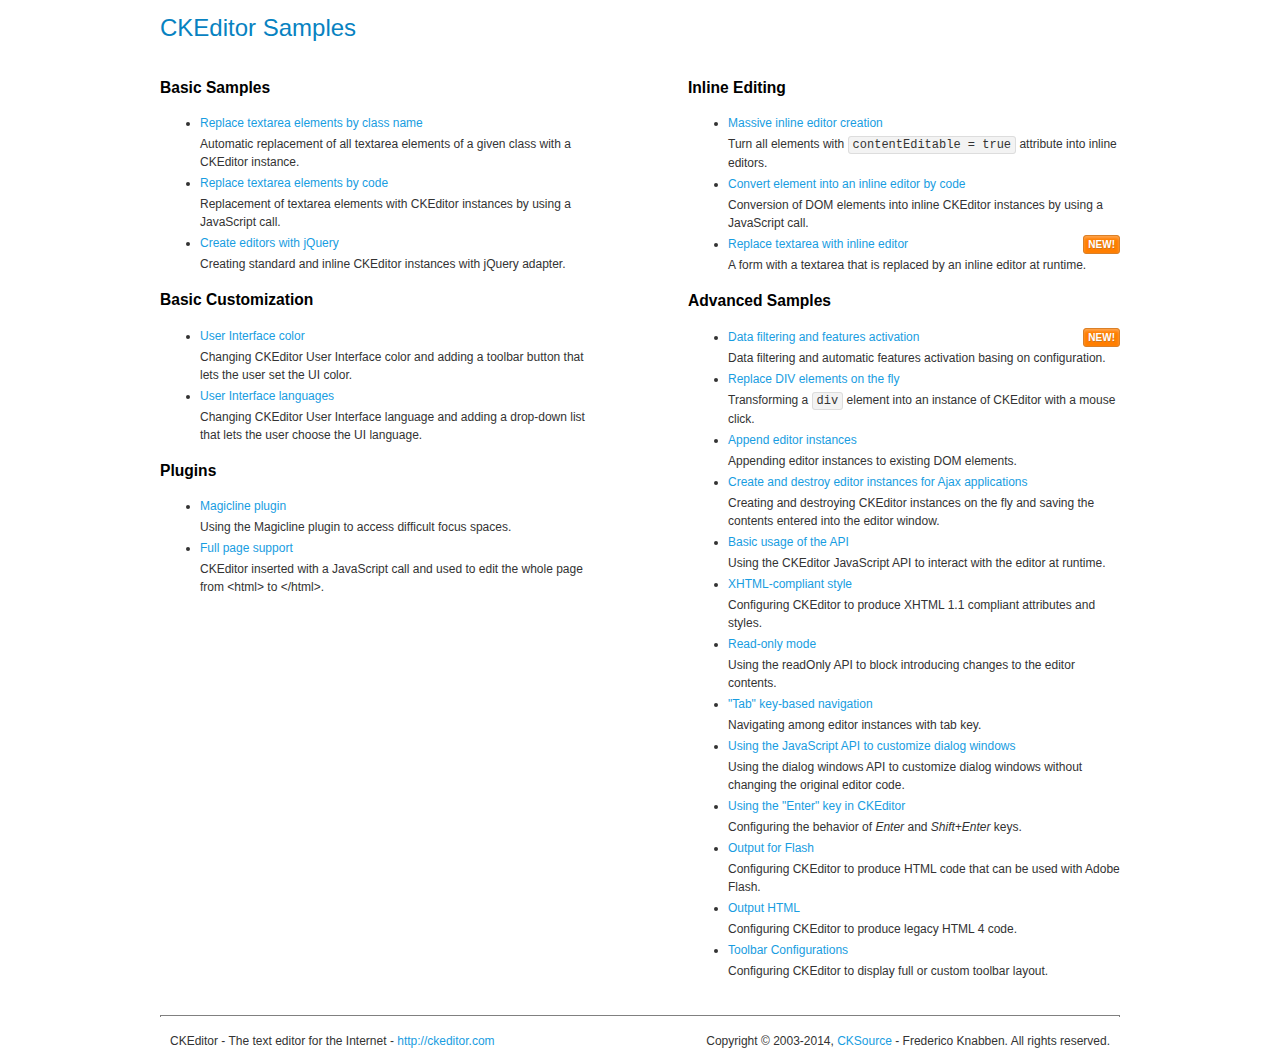
<file: blog/static/ckeditor/ckeditor/samples/index.html>
<!DOCTYPE html>
<!--
Copyright (c) 2003-2014, CKSource - Frederico Knabben. All rights reserved.
For licensing, see LICENSE.md or http://ckeditor.com/license
-->
<html>
<head>
	<meta charset="utf-8">
	<title>CKEditor Samples</title>
	<link rel="stylesheet" href="sample.css">
</head>
<body>
	<h1 class="samples">
		CKEditor Samples
	</h1>
	<div class="twoColumns">
		<div class="twoColumnsLeft">
			<h2 class="samples">
				Basic Samples
			</h2>
			<dl class="samples">
				<dt><a class="samples" href="replacebyclass.html">Replace textarea elements by class name</a></dt>
				<dd>Automatic replacement of all textarea elements of a given class with a CKEditor instance.</dd>

				<dt><a class="samples" href="replacebycode.html">Replace textarea elements by code</a></dt>
				<dd>Replacement of textarea elements with CKEditor instances by using a JavaScript call.</dd>

				<dt><a class="samples" href="jquery.html">Create editors with jQuery</a></dt>
				<dd>Creating standard and inline CKEditor instances with jQuery adapter.</dd>
			</dl>

			<h2 class="samples">
				Basic Customization
			</h2>
			<dl class="samples">
				<dt><a class="samples" href="uicolor.html">User Interface color</a></dt>
				<dd>Changing CKEditor User Interface color and adding a toolbar button that lets the user set the UI color.</dd>

				<dt><a class="samples" href="uilanguages.html">User Interface languages</a></dt>
				<dd>Changing CKEditor User Interface language and adding a drop-down list that lets the user choose the UI language.</dd>
			</dl>


			<h2 class="samples">Plugins</h2>
<dl class="samples">
<dt><a class="samples" href="plugins/magicline/magicline.html">Magicline plugin</a></dt>
<dd>Using the Magicline plugin to access difficult focus spaces.</dd>

<dt><a class="samples" href="plugins/wysiwygarea/fullpage.html">Full page support</a></dt>
<dd>CKEditor inserted with a JavaScript call and used to edit the whole page from &lt;html&gt; to &lt;/html&gt;.</dd>
</dl>
		</div>
		<div class="twoColumnsRight">
			<h2 class="samples">
				Inline Editing
			</h2>
			<dl class="samples">
				<dt><a class="samples" href="inlineall.html">Massive inline editor creation</a></dt>
				<dd>Turn all elements with <code>contentEditable = true</code> attribute into inline editors.</dd>

				<dt><a class="samples" href="inlinebycode.html">Convert element into an inline editor by code</a></dt>
				<dd>Conversion of DOM elements into inline CKEditor instances by using a JavaScript call.</dd>

				<dt><a class="samples" href="inlinetextarea.html">Replace textarea with inline editor</a> <span class="new">New!</span></dt>
				<dd>A form with a textarea that is replaced by an inline editor at runtime.</dd>

				
			</dl>

			<h2 class="samples">
				Advanced Samples
			</h2>
			<dl class="samples">
				<dt><a class="samples" href="datafiltering.html">Data filtering and features activation</a> <span class="new">New!</span></dt>
				<dd>Data filtering and automatic features activation basing on configuration.</dd>

				<dt><a class="samples" href="divreplace.html">Replace DIV elements on the fly</a></dt>
				<dd>Transforming a <code>div</code> element into an instance of CKEditor with a mouse click.</dd>

				<dt><a class="samples" href="appendto.html">Append editor instances</a></dt>
				<dd>Appending editor instances to existing DOM elements.</dd>

				<dt><a class="samples" href="ajax.html">Create and destroy editor instances for Ajax applications</a></dt>
				<dd>Creating and destroying CKEditor instances on the fly and saving the contents entered into the editor window.</dd>

				<dt><a class="samples" href="api.html">Basic usage of the API</a></dt>
				<dd>Using the CKEditor JavaScript API to interact with the editor at runtime.</dd>

				<dt><a class="samples" href="xhtmlstyle.html">XHTML-compliant style</a></dt>
				<dd>Configuring CKEditor to produce XHTML 1.1 compliant attributes and styles.</dd>

				<dt><a class="samples" href="readonly.html">Read-only mode</a></dt>
				<dd>Using the readOnly API to block introducing changes to the editor contents.</dd>

				<dt><a class="samples" href="tabindex.html">"Tab" key-based navigation</a></dt>
				<dd>Navigating among editor instances with tab key.</dd>


				
<dt><a class="samples" href="plugins/dialog/dialog.html">Using the JavaScript API to customize dialog windows</a></dt>
<dd>Using the dialog windows API to customize dialog windows without changing the original editor code.</dd>

<dt><a class="samples" href="plugins/enterkey/enterkey.html">Using the &quot;Enter&quot; key in CKEditor</a></dt>
<dd>Configuring the behavior of <em>Enter</em> and <em>Shift+Enter</em> keys.</dd>

<dt><a class="samples" href="plugins/htmlwriter/outputforflash.html">Output for Flash</a></dt>
<dd>Configuring CKEditor to produce HTML code that can be used with Adobe Flash.</dd>

<dt><a class="samples" href="plugins/htmlwriter/outputhtml.html">Output HTML</a></dt>
<dd>Configuring CKEditor to produce legacy HTML 4 code.</dd>

<dt><a class="samples" href="plugins/toolbar/toolbar.html">Toolbar Configurations</a></dt>
<dd>Configuring CKEditor to display full or custom toolbar layout.</dd>

			</dl>
		</div>
	</div>
	<div id="footer">
		<hr>
		<p>
			CKEditor - The text editor for the Internet - <a class="samples" href="http://ckeditor.com/">http://ckeditor.com</a>
		</p>
		<p id="copy">
			Copyright &copy; 2003-2014, <a class="samples" href="http://cksource.com/">CKSource</a> - Frederico Knabben. All rights reserved.
		</p>
	</div>
</body>
</html>
</file>
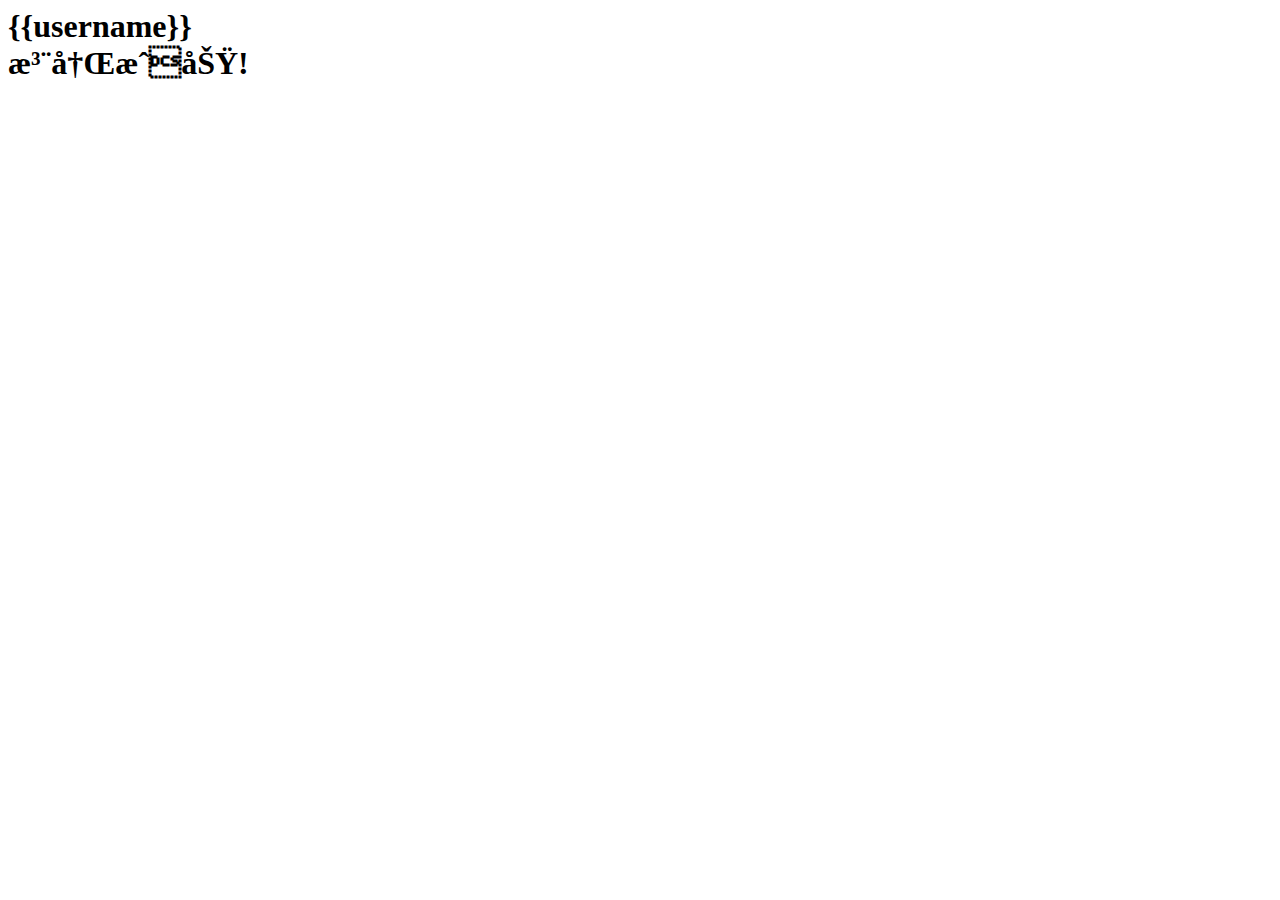
<file: blog/account/templates/success.html>
<!Doctype>
<html>
<body>
	<head>
	    <meta http-equiv="Content-Type" content="text/html" ;charset="UTF-8">
		<title>success</title>
	</head>
	<div class="warpper">


	<h1>{{username}}<br>注册成功!</h1> 
	</div>
</body>
</html>
</file>
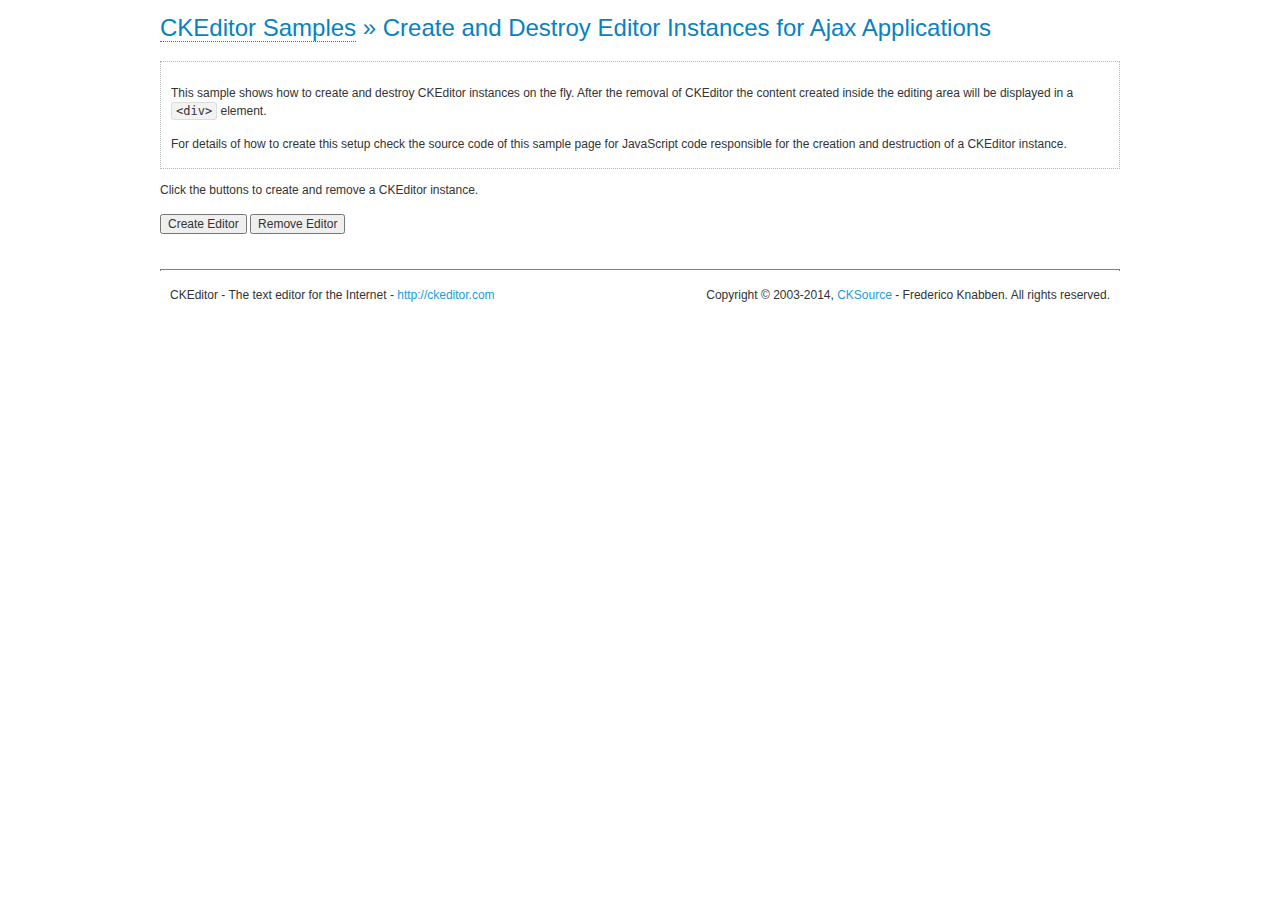
<file: blog/static/ckeditor/ckeditor/samples/ajax.html>
<!DOCTYPE html>
<!--
Copyright (c) 2003-2014, CKSource - Frederico Knabben. All rights reserved.
For licensing, see LICENSE.md or http://ckeditor.com/license
-->
<html>
<head>
	<meta charset="utf-8">
	<title>Ajax &mdash; CKEditor Sample</title>
	<script src="../ckeditor.js"></script>
	<link rel="stylesheet" href="sample.css">
	<script>

		var editor, html = '';

		function createEditor() {
			if ( editor )
				return;

			// Create a new editor inside the <div id="editor">, setting its value to html
			var config = {};
			editor = CKEDITOR.appendTo( 'editor', config, html );
		}

		function removeEditor() {
			if ( !editor )
				return;

			// Retrieve the editor contents. In an Ajax application, this data would be
			// sent to the server or used in any other way.
			document.getElementById( 'editorcontents' ).innerHTML = html = editor.getData();
			document.getElementById( 'contents' ).style.display = '';

			// Destroy the editor.
			editor.destroy();
			editor = null;
		}

	</script>
</head>
<body>
	<h1 class="samples">
		<a href="index.html">CKEditor Samples</a> &raquo; Create and Destroy Editor Instances for Ajax Applications
	</h1>
	<div class="description">
		<p>
			This sample shows how to create and destroy CKEditor instances on the fly. After the removal of CKEditor the content created inside the editing
			area will be displayed in a <code>&lt;div&gt;</code> element.
		</p>
		<p>
			For details of how to create this setup check the source code of this sample page
			for JavaScript code responsible for the creation and destruction of a CKEditor instance.
		</p>
	</div>
	<p>Click the buttons to create and remove a CKEditor instance.</p>
	<p>
		<input onclick="createEditor();" type="button" value="Create Editor">
		<input onclick="removeEditor();" type="button" value="Remove Editor">
	</p>
	<!-- This div will hold the editor. -->
	<div id="editor">
	</div>
	<div id="contents" style="display: none">
		<p>
			Edited Contents:
		</p>
		<!-- This div will be used to display the editor contents. -->
		<div id="editorcontents">
		</div>
	</div>
	<div id="footer">
		<hr>
		<p>
			CKEditor - The text editor for the Internet - <a class="samples" href="http://ckeditor.com/">http://ckeditor.com</a>
		</p>
		<p id="copy">
			Copyright &copy; 2003-2014, <a class="samples" href="http://cksource.com/">CKSource</a> - Frederico
			Knabben. All rights reserved.
		</p>
	</div>
</body>
</html>
</file>
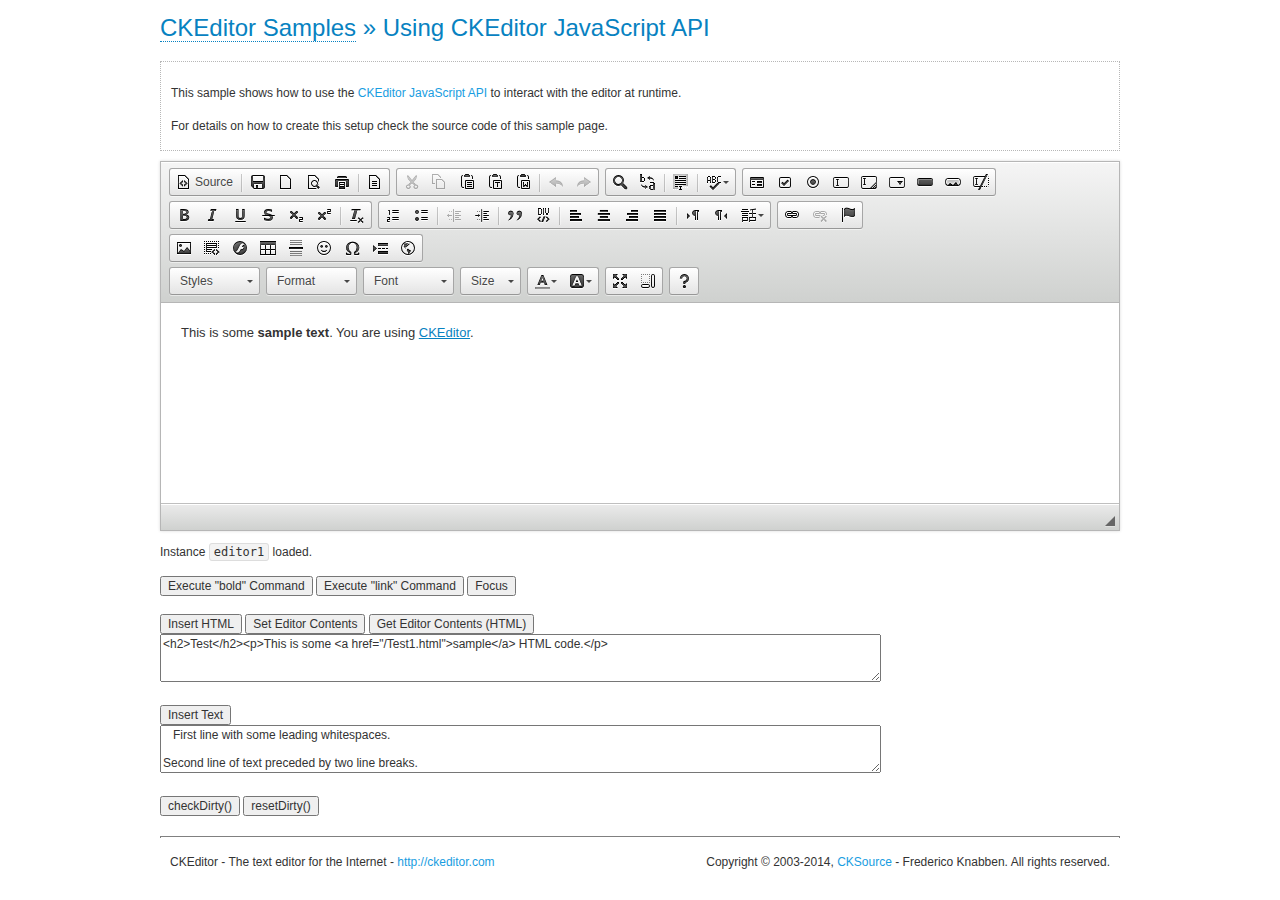
<file: blog/static/ckeditor/ckeditor/samples/api.html>
<!DOCTYPE html>
<!--
Copyright (c) 2003-2014, CKSource - Frederico Knabben. All rights reserved.
For licensing, see LICENSE.md or http://ckeditor.com/license
-->
<html>
<head>
	<meta charset="utf-8">
	<title>API Usage &mdash; CKEditor Sample</title>
	<script src="../ckeditor.js"></script>
	<link href="sample.css" rel="stylesheet">
	<script>

// The instanceReady event is fired, when an instance of CKEditor has finished
// its initialization.
CKEDITOR.on( 'instanceReady', function( ev ) {
	// Show the editor name and description in the browser status bar.
	document.getElementById( 'eMessage' ).innerHTML = 'Instance <code>' + ev.editor.name + '<\/code> loaded.';

	// Show this sample buttons.
	document.getElementById( 'eButtons' ).style.display = 'block';
});

function InsertHTML() {
	// Get the editor instance that we want to interact with.
	var editor = CKEDITOR.instances.editor1;
	var value = document.getElementById( 'htmlArea' ).value;

	// Check the active editing mode.
	if ( editor.mode == 'wysiwyg' )
	{
		// Insert HTML code.
		// http://docs.ckeditor.com/#!/api/CKEDITOR.editor-method-insertHtml
		editor.insertHtml( value );
	}
	else
		alert( 'You must be in WYSIWYG mode!' );
}

function InsertText() {
	// Get the editor instance that we want to interact with.
	var editor = CKEDITOR.instances.editor1;
	var value = document.getElementById( 'txtArea' ).value;

	// Check the active editing mode.
	if ( editor.mode == 'wysiwyg' )
	{
		// Insert as plain text.
		// http://docs.ckeditor.com/#!/api/CKEDITOR.editor-method-insertText
		editor.insertText( value );
	}
	else
		alert( 'You must be in WYSIWYG mode!' );
}

function SetContents() {
	// Get the editor instance that we want to interact with.
	var editor = CKEDITOR.instances.editor1;
	var value = document.getElementById( 'htmlArea' ).value;

	// Set editor contents (replace current contents).
	// http://docs.ckeditor.com/#!/api/CKEDITOR.editor-method-setData
	editor.setData( value );
}

function GetContents() {
	// Get the editor instance that you want to interact with.
	var editor = CKEDITOR.instances.editor1;

	// Get editor contents
	// http://docs.ckeditor.com/#!/api/CKEDITOR.editor-method-getData
	alert( editor.getData() );
}

function ExecuteCommand( commandName ) {
	// Get the editor instance that we want to interact with.
	var editor = CKEDITOR.instances.editor1;

	// Check the active editing mode.
	if ( editor.mode == 'wysiwyg' )
	{
		// Execute the command.
		// http://docs.ckeditor.com/#!/api/CKEDITOR.editor-method-execCommand
		editor.execCommand( commandName );
	}
	else
		alert( 'You must be in WYSIWYG mode!' );
}

function CheckDirty() {
	// Get the editor instance that we want to interact with.
	var editor = CKEDITOR.instances.editor1;
	// Checks whether the current editor contents present changes when compared
	// to the contents loaded into the editor at startup
	// http://docs.ckeditor.com/#!/api/CKEDITOR.editor-method-checkDirty
	alert( editor.checkDirty() );
}

function ResetDirty() {
	// Get the editor instance that we want to interact with.
	var editor = CKEDITOR.instances.editor1;
	// Resets the "dirty state" of the editor (see CheckDirty())
	// http://docs.ckeditor.com/#!/api/CKEDITOR.editor-method-resetDirty
	editor.resetDirty();
	alert( 'The "IsDirty" status has been reset' );
}

function Focus() {
	CKEDITOR.instances.editor1.focus();
}

function onFocus() {
	document.getElementById( 'eMessage' ).innerHTML = '<b>' + this.name + ' is focused </b>';
}

function onBlur() {
	document.getElementById( 'eMessage' ).innerHTML = this.name + ' lost focus';
}

	</script>

</head>
<body>
	<h1 class="samples">
		<a href="index.html">CKEditor Samples</a> &raquo; Using CKEditor JavaScript API
	</h1>
	<div class="description">
	<p>
		This sample shows how to use the
		<a class="samples" href="http://docs.ckeditor.com/#!/api/CKEDITOR.editor">CKEditor JavaScript API</a>
		to interact with the editor at runtime.
	</p>
	<p>
		For details on how to create this setup check the source code of this sample page.
	</p>
	</div>

	<!-- This <div> holds alert messages to be display in the sample page. -->
	<div id="alerts">
		<noscript>
			<p>
				<strong>CKEditor requires JavaScript to run</strong>. In a browser with no JavaScript
				support, like yours, you should still see the contents (HTML data) and you should
				be able to edit it normally, without a rich editor interface.
			</p>
		</noscript>
	</div>
	<form action="../../../samples/sample_posteddata.php" method="post">
		<textarea cols="100" id="editor1" name="editor1" rows="10">&lt;p&gt;This is some &lt;strong&gt;sample text&lt;/strong&gt;. You are using &lt;a href="http://ckeditor.com/"&gt;CKEditor&lt;/a&gt;.&lt;/p&gt;</textarea>

		<script>
			// Replace the <textarea id="editor1"> with an CKEditor instance.
			CKEDITOR.replace( 'editor1', {
				on: {
					focus: onFocus,
					blur: onBlur,

					// Check for availability of corresponding plugins.
					pluginsLoaded: function( evt ) {
						var doc = CKEDITOR.document, ed = evt.editor;
						if ( !ed.getCommand( 'bold' ) )
							doc.getById( 'exec-bold' ).hide();
						if ( !ed.getCommand( 'link' ) )
							doc.getById( 'exec-link' ).hide();
					}
				}
			});
		</script>

		<p id="eMessage">
		</p>

		<div id="eButtons" style="display: none">
			<input id="exec-bold" onclick="ExecuteCommand('bold');" type="button" value="Execute &quot;bold&quot; Command">
			<input id="exec-link" onclick="ExecuteCommand('link');" type="button" value="Execute &quot;link&quot; Command">
			<input onclick="Focus();" type="button" value="Focus">
			<br><br>
			<input onclick="InsertHTML();" type="button" value="Insert HTML">
			<input onclick="SetContents();" type="button" value="Set Editor Contents">
			<input onclick="GetContents();" type="button" value="Get Editor Contents (HTML)">
			<br>
			<textarea cols="100" id="htmlArea" rows="3">&lt;h2&gt;Test&lt;/h2&gt;&lt;p&gt;This is some &lt;a href="/Test1.html"&gt;sample&lt;/a&gt; HTML code.&lt;/p&gt;</textarea>
			<br>
			<br>
			<input onclick="InsertText();" type="button" value="Insert Text">
			<br>
			<textarea cols="100" id="txtArea" rows="3">   First line with some leading whitespaces.

Second line of text preceded by two line breaks.</textarea>
			<br>
			<br>
			<input onclick="CheckDirty();" type="button" value="checkDirty()">
			<input onclick="ResetDirty();" type="button" value="resetDirty()">
		</div>
	</form>
	<div id="footer">
		<hr>
		<p>
			CKEditor - The text editor for the Internet - <a class="samples" href="http://ckeditor.com/">http://ckeditor.com</a>
		</p>
		<p id="copy">
			Copyright &copy; 2003-2014, <a class="samples" href="http://cksource.com/">CKSource</a> - Frederico
			Knabben. All rights reserved.
		</p>
	</div>
</body>
</html>
</file>
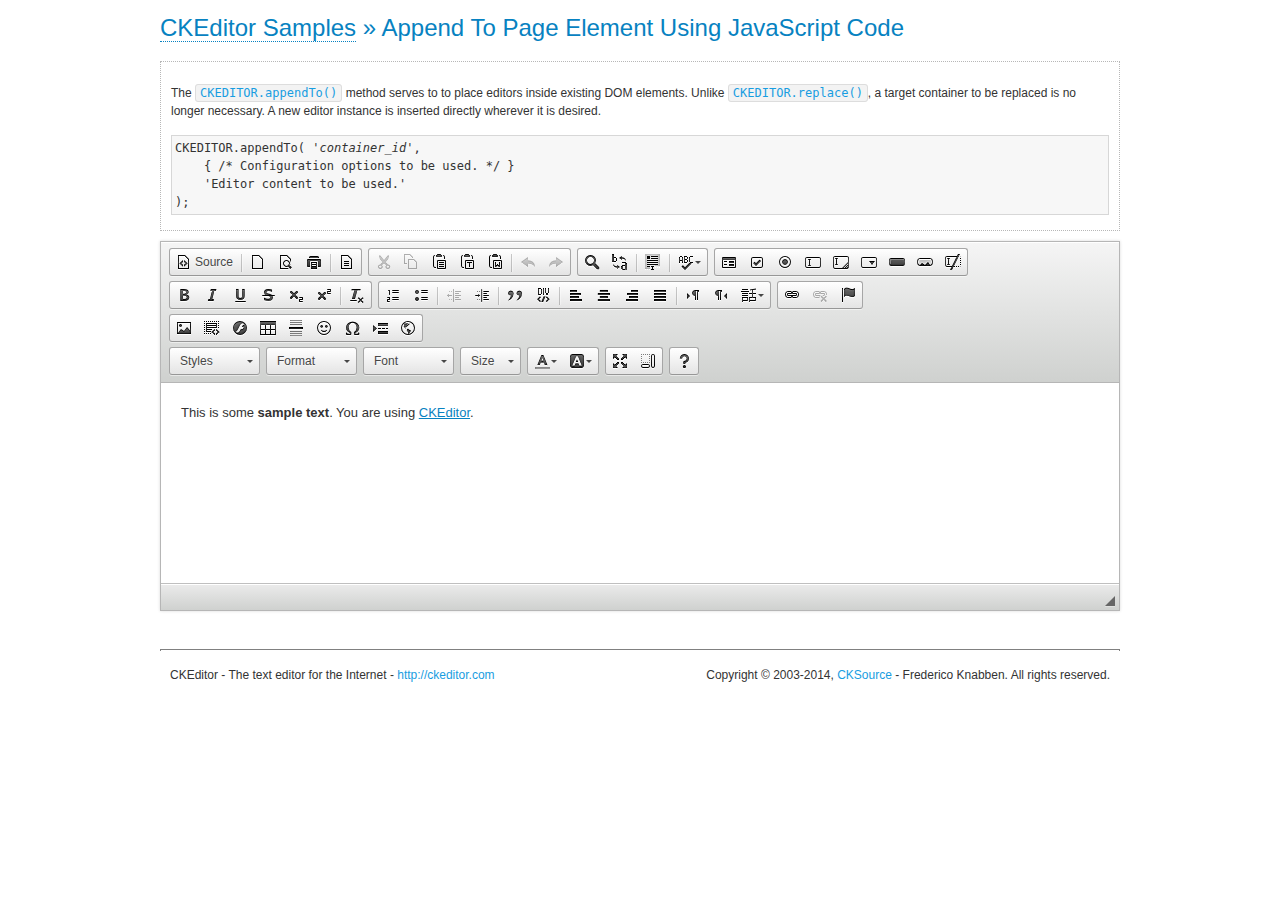
<file: blog/static/ckeditor/ckeditor/samples/appendto.html>
<!DOCTYPE html>
<!--
Copyright (c) 2003-2014, CKSource - Frederico Knabben. All rights reserved.
For licensing, see LICENSE.md or http://ckeditor.com/license
-->
<html>
<head>
	<meta charset="utf-8">
	<title>Append To Page Element Using JavaScript Code &mdash; CKEditor Sample</title>
	<script src="../ckeditor.js"></script>
	<link rel="stylesheet" href="sample.css">
</head>
<body>
	<h1 class="samples">
		<a href="index.html">CKEditor Samples</a> &raquo; Append To Page Element Using JavaScript Code
	</h1>
	<div id="section1">
		<div class="description">
			<p>
				The <code><a class="samples" href="http://docs.ckeditor.com/#!/api/CKEDITOR-method-appendTo">CKEDITOR.appendTo()</a></code> method serves to to place editors inside existing DOM elements. Unlike <code><a class="samples" href="http://docs.ckeditor.com/#!/api/CKEDITOR-method-replace">CKEDITOR.replace()</a></code>,
				a target container to be replaced is no longer necessary. A new editor
				instance is inserted directly wherever it is desired.
			</p>
<pre class="samples">CKEDITOR.appendTo( '<em>container_id</em>',
	{ /* Configuration options to be used. */ }
	'Editor content to be used.'
);</pre>
		</div>
		<script>

			// This call can be placed at any point after the
			// DOM element to append CKEditor to or inside the <head><script>
			// in a window.onload event handler.

			// Append a CKEditor instance using the default configuration and the
			// provided content to the <div> element of ID "section1".
			CKEDITOR.appendTo( 'section1',
				null,
				'<p>This is some <strong>sample text</strong>. You are using <a href="http://ckeditor.com/">CKEditor</a>.</p>'
			);

		</script>
	</div>
	<br>
	<div id="footer">
		<hr>
		<p>
			CKEditor - The text editor for the Internet - <a class="samples" href="http://ckeditor.com/">http://ckeditor.com</a>
		</p>
		<p id="copy">
			Copyright &copy; 2003-2014, <a class="samples" href="http://cksource.com/">CKSource</a> - Frederico
			Knabben. All rights reserved.
		</p>
	</div>
</body>
</html>
</file>
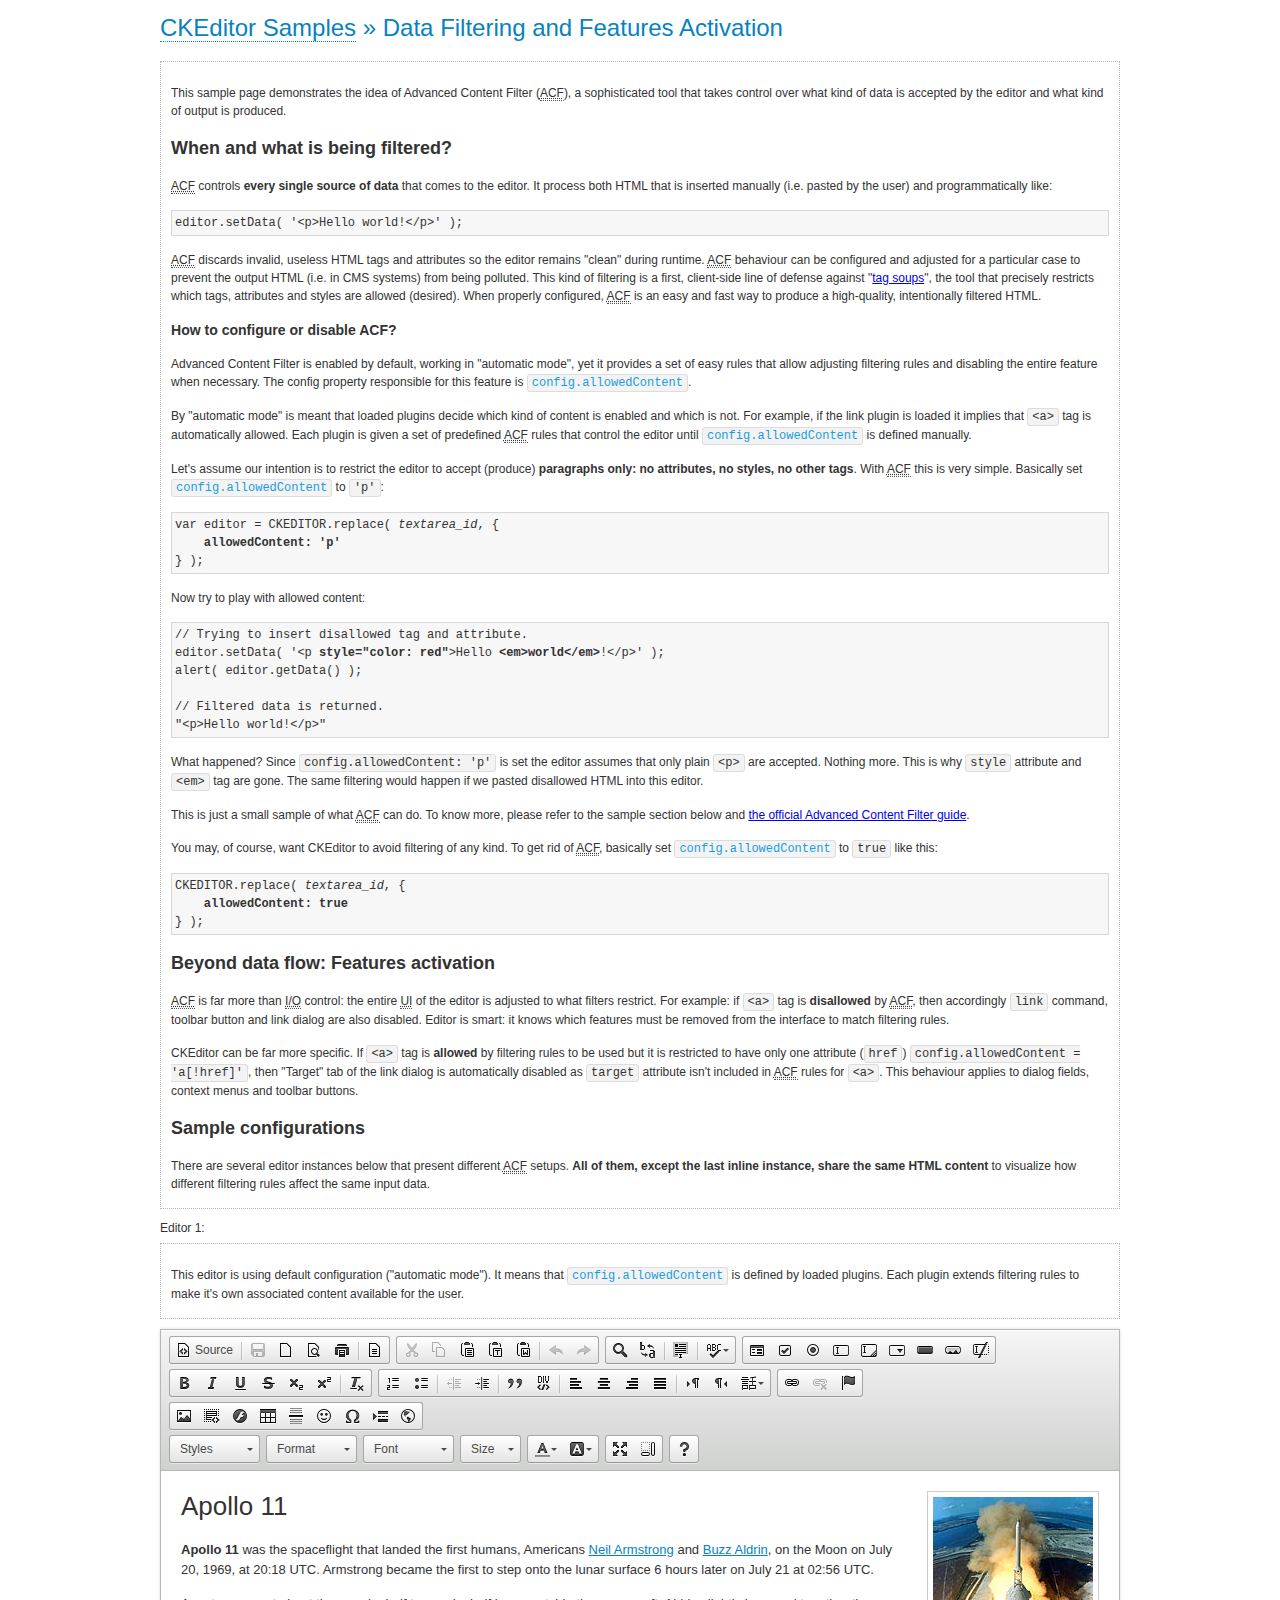
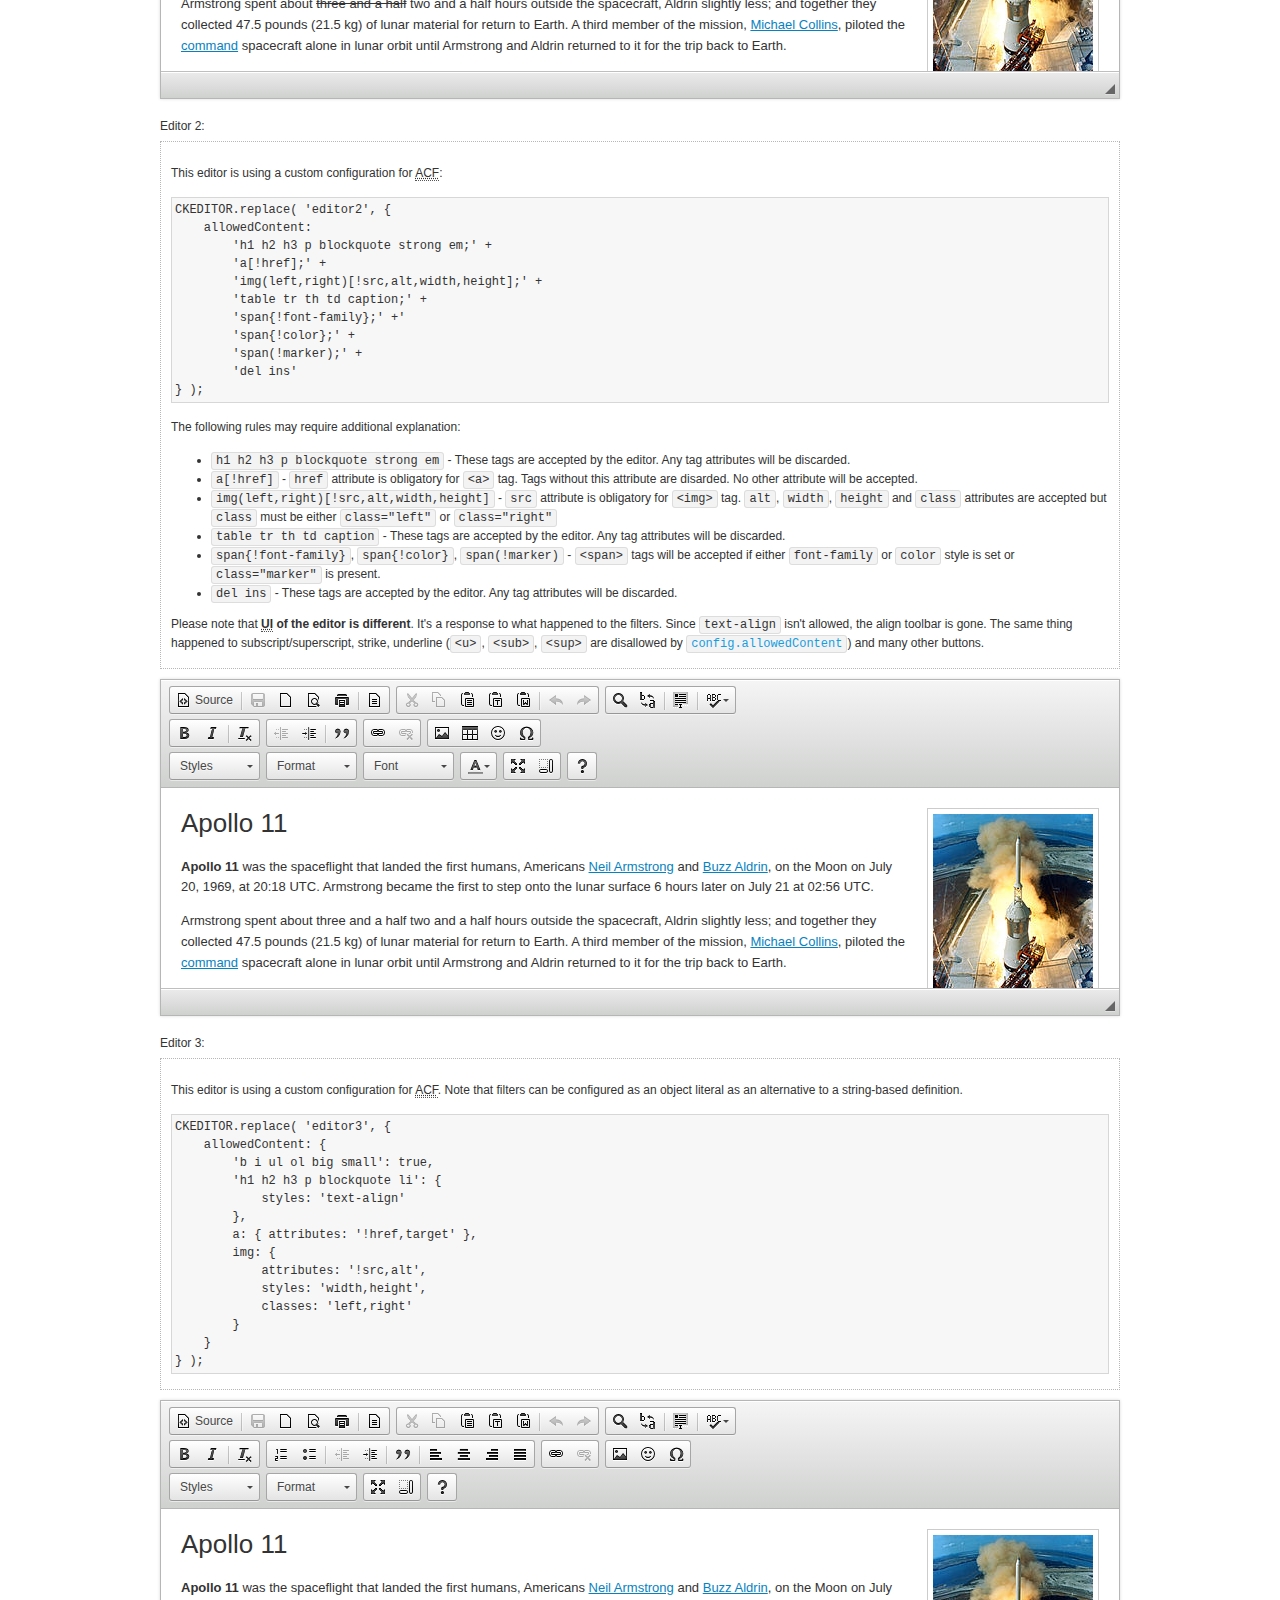
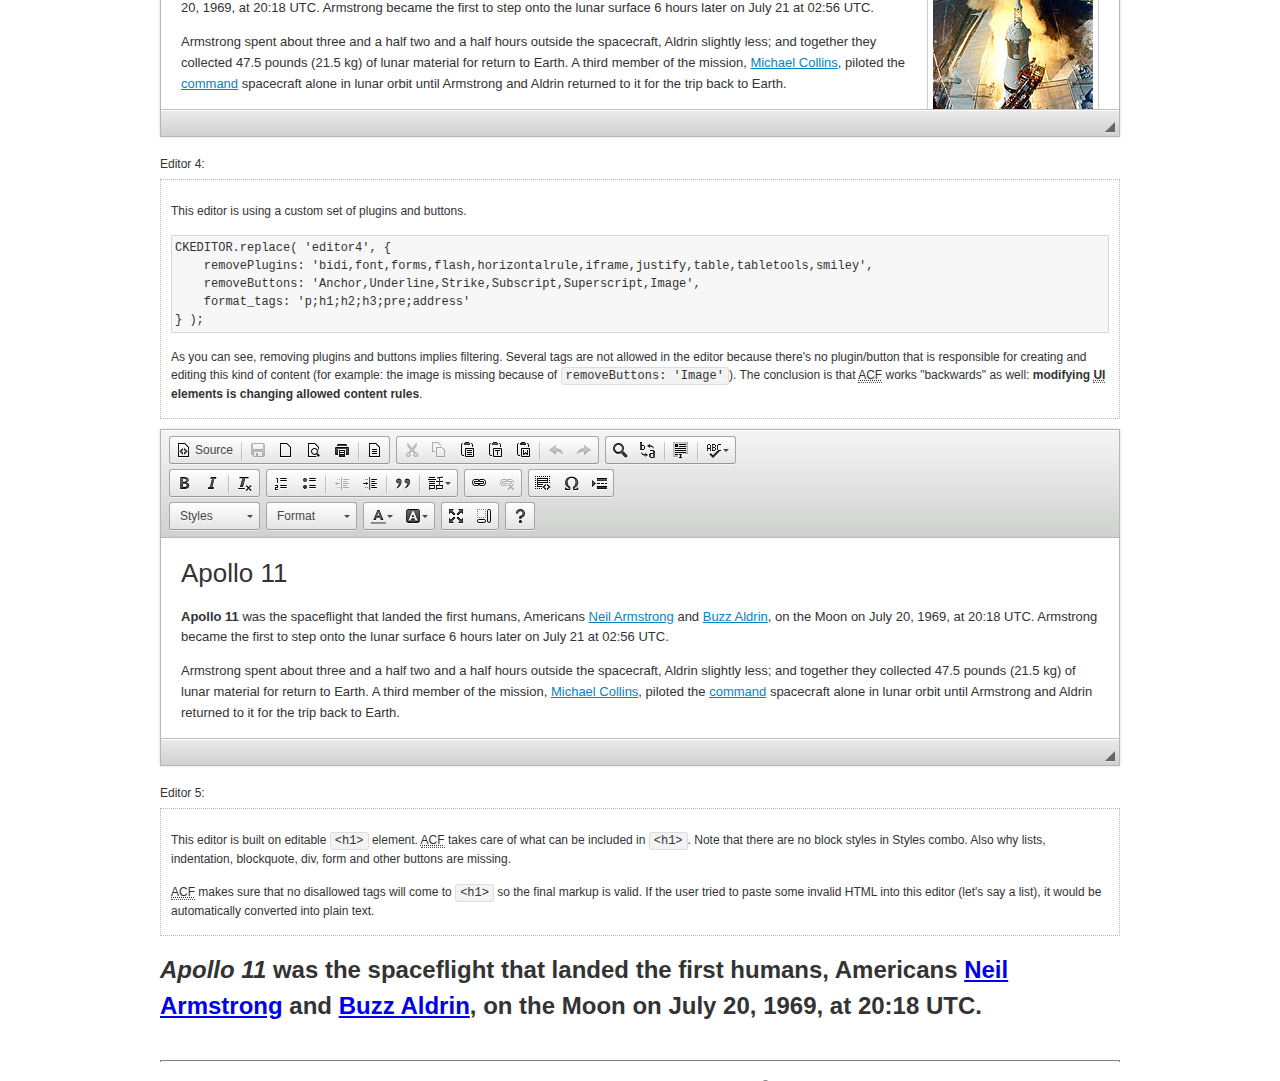
<file: blog/static/ckeditor/ckeditor/samples/datafiltering.html>
<!DOCTYPE html>
<!--
Copyright (c) 2003-2014, CKSource - Frederico Knabben. All rights reserved.
For licensing, see LICENSE.md or http://ckeditor.com/license
-->
<html>
<head>
	<meta charset="utf-8">
	<title>Data Filtering &mdash; CKEditor Sample</title>
	<script src="../ckeditor.js"></script>
	<link rel="stylesheet" href="sample.css">
	<script>
		// Remove advanced tabs for all editors.
		CKEDITOR.config.removeDialogTabs = 'image:advanced;link:advanced;flash:advanced;creatediv:advanced;editdiv:advanced';
	</script>
</head>
<body>
	<h1 class="samples">
		<a href="index.html">CKEditor Samples</a> &raquo; Data Filtering and Features Activation
	</h1>
	<div class="description">
		<p>
			This sample page demonstrates the idea of Advanced Content Filter
			(<abbr title="Advanced Content Filter">ACF</abbr>), a sophisticated
			tool that takes control over what kind of data is accepted by the editor and what
			kind of output is produced.
		</p>
		<h2>When and what is being filtered?</h2>
		<p>
			<abbr title="Advanced Content Filter">ACF</abbr> controls
			<strong>every single source of data</strong> that comes to the editor.
			It process both HTML that is inserted manually (i.e. pasted by the user)
			and programmatically like:
		</p>
<pre class="samples">
editor.setData( '&lt;p&gt;Hello world!&lt;/p&gt;' );
</pre>
		<p>
			<abbr title="Advanced Content Filter">ACF</abbr> discards invalid,
			useless HTML tags and attributes so the editor remains "clean" during
			runtime. <abbr title="Advanced Content Filter">ACF</abbr> behaviour
			can be configured and adjusted for a particular case to prevent the
			output HTML (i.e. in CMS systems) from being polluted.

			This kind of filtering is a first, client-side line of defense
			against "<a href="http://en.wikipedia.org/wiki/Tag_soup">tag soups</a>",
			the tool that precisely restricts which tags, attributes and styles
			are allowed (desired). When properly configured, <abbr title="Advanced Content Filter">ACF</abbr>
			is an easy and fast way to produce a high-quality, intentionally filtered HTML.
		</p>

		<h3>How to configure or disable ACF?</h3>
		<p>
			Advanced Content Filter is enabled by default, working in "automatic mode", yet
			it provides a set of easy rules that allow adjusting filtering rules
			and disabling the entire feature when necessary. The config property
			responsible for this feature is <code><a class="samples"
			href="http://docs.ckeditor.com/#!/api/CKEDITOR.config-cfg-allowedContent">config.allowedContent</a></code>.
		</p>
		<p>
			By "automatic mode" is meant that loaded plugins decide which kind
			of content is enabled and which is not. For example, if the link
			plugin is loaded it implies that <code>&lt;a&gt;</code> tag is
			automatically allowed. Each plugin is given a set
			of predefined <abbr title="Advanced Content Filter">ACF</abbr> rules
			that control the editor until <code><a class="samples"
			href="http://docs.ckeditor.com/#!/api/CKEDITOR.config-cfg-allowedContent">
			config.allowedContent</a></code>
			is defined manually.
		</p>
		<p>
			Let's assume our intention is to restrict the editor to accept (produce) <strong>paragraphs
			only: no attributes, no styles, no other tags</strong>.
			With <abbr title="Advanced Content Filter">ACF</abbr>
			this is very simple. Basically set <code><a class="samples"
			href="http://docs.ckeditor.com/#!/api/CKEDITOR.config-cfg-allowedContent">
			config.allowedContent</a></code> to <code>'p'</code>:
		</p>
<pre class="samples">
var editor = CKEDITOR.replace( <em>textarea_id</em>, {
	<strong>allowedContent: 'p'</strong>
} );
</pre>
		<p>
			Now try to play with allowed content:
		</p>
<pre class="samples">
// Trying to insert disallowed tag and attribute.
editor.setData( '&lt;p <strong>style="color: red"</strong>&gt;Hello <strong>&lt;em&gt;world&lt;/em&gt;</strong>!&lt;/p&gt;' );
alert( editor.getData() );

// Filtered data is returned.
"&lt;p&gt;Hello world!&lt;/p&gt;"
</pre>
		<p>
			What happened? Since <code>config.allowedContent: 'p'</code> is set the editor assumes
			that only plain <code>&lt;p&gt;</code> are accepted. Nothing more. This is why
			<code>style</code> attribute and <code>&lt;em&gt;</code> tag are gone. The same
			filtering would happen if we pasted disallowed HTML into this editor.
		</p>
		<p>
			This is just a small sample of what <abbr title="Advanced Content Filter">ACF</abbr>
			can do. To know more, please refer to the sample section below and
			<a href="http://docs.ckeditor.com/#!/guide/dev_advanced_content_filter">the official Advanced Content Filter guide</a>.
		</p>
		<p>
			You may, of course, want CKEditor to avoid filtering of any kind.
			To get rid of <abbr title="Advanced Content Filter">ACF</abbr>,
			basically set <code><a class="samples"
			href="http://docs.ckeditor.com/#!/api/CKEDITOR.config-cfg-allowedContent">
			config.allowedContent</a></code> to <code>true</code> like this:
		</p>
<pre class="samples">
CKEDITOR.replace( <em>textarea_id</em>, {
	<strong>allowedContent: true</strong>
} );
</pre>

		<h2>Beyond data flow: Features activation</h2>
		<p>
			<abbr title="Advanced Content Filter">ACF</abbr> is far more than
			<abbr title="Input/Output">I/O</abbr> control: the entire
			<abbr title="User Interface">UI</abbr> of the editor is adjusted to what
			filters restrict. For example: if <code>&lt;a&gt;</code> tag is
			<strong>disallowed</strong>
			by <abbr title="Advanced Content Filter">ACF</abbr>,
			then accordingly <code>link</code> command, toolbar button and link dialog
			are also disabled. Editor is smart: it knows which features must be
			removed from the interface to match filtering rules.
		</p>
		<p>
			CKEditor can be far more specific. If <code>&lt;a&gt;</code> tag is
			<strong>allowed</strong> by filtering rules to be used but it is restricted
			to have only one attribute (<code>href</code>)
			<code>config.allowedContent = 'a[!href]'</code>, then
			"Target" tab of the link dialog is automatically disabled as <code>target</code>
			attribute isn't included in <abbr title="Advanced Content Filter">ACF</abbr> rules
			for <code>&lt;a&gt;</code>. This behaviour applies to dialog fields, context
			menus and toolbar buttons.
		</p>

		<h2>Sample configurations</h2>
		<p>
			There are several editor instances below that present different
			<abbr title="Advanced Content Filter">ACF</abbr> setups. <strong>All of them,
			except the last inline instance, share the same HTML content</strong> to visualize
			how different filtering rules affect the same input data.
		</p>
	</div>

	<div>
		<label for="editor1">
			Editor 1:
		</label>
		<div class="description">
			<p>
				This editor is using default configuration ("automatic mode"). It means that
				<code><a class="samples"
				href="http://docs.ckeditor.com/#!/api/CKEDITOR.config-cfg-allowedContent">
				config.allowedContent</a></code> is defined by loaded plugins.
				Each plugin extends filtering rules to make it's own associated content
				available for the user.
			</p>
		</div>
		<textarea cols="80" id="editor1" name="editor1" rows="10">
			&lt;h1&gt;&lt;img alt=&quot;Saturn V carrying Apollo 11&quot; class=&quot;right&quot; src=&quot;assets/sample.jpg&quot;/&gt; Apollo 11&lt;/h1&gt; &lt;p&gt;&lt;b&gt;Apollo 11&lt;/b&gt; was the spaceflight that landed the first humans, Americans &lt;a href=&quot;http://en.wikipedia.org/wiki/Neil_Armstrong&quot; title=&quot;Neil Armstrong&quot;&gt;Neil Armstrong&lt;/a&gt; and &lt;a href=&quot;http://en.wikipedia.org/wiki/Buzz_Aldrin&quot; title=&quot;Buzz Aldrin&quot;&gt;Buzz Aldrin&lt;/a&gt;, on the Moon on July 20, 1969, at 20:18 UTC. Armstrong became the first to step onto the lunar surface 6 hours later on July 21 at 02:56 UTC.&lt;/p&gt; &lt;p&gt;Armstrong spent about &lt;s&gt;three and a half&lt;/s&gt; two and a half hours outside the spacecraft, Aldrin slightly less; and together they collected 47.5 pounds (21.5&amp;nbsp;kg) of lunar material for return to Earth. A third member of the mission, &lt;a href=&quot;http://en.wikipedia.org/wiki/Michael_Collins_(astronaut)&quot; title=&quot;Michael Collins (astronaut)&quot;&gt;Michael Collins&lt;/a&gt;, piloted the &lt;a href=&quot;http://en.wikipedia.org/wiki/Apollo_Command/Service_Module&quot; title=&quot;Apollo Command/Service Module&quot;&gt;command&lt;/a&gt; spacecraft alone in lunar orbit until Armstrong and Aldrin returned to it for the trip back to Earth.&lt;/p&gt; &lt;h2&gt;Broadcasting and &lt;em&gt;quotes&lt;/em&gt; &lt;a id=&quot;quotes&quot; name=&quot;quotes&quot;&gt;&lt;/a&gt;&lt;/h2&gt; &lt;p&gt;Broadcast on live TV to a world-wide audience, Armstrong stepped onto the lunar surface and described the event as:&lt;/p&gt; &lt;blockquote&gt;&lt;p&gt;One small step for [a] man, one giant leap for mankind.&lt;/p&gt;&lt;/blockquote&gt; &lt;p&gt;Apollo 11 effectively ended the &lt;a href=&quot;http://en.wikipedia.org/wiki/Space_Race&quot; title=&quot;Space Race&quot;&gt;Space Race&lt;/a&gt; and fulfilled a national goal proposed in 1961 by the late U.S. President &lt;a href=&quot;http://en.wikipedia.org/wiki/John_F._Kennedy&quot; title=&quot;John F. Kennedy&quot;&gt;John F. Kennedy&lt;/a&gt; in a speech before the United States Congress:&lt;/p&gt; &lt;blockquote&gt;&lt;p&gt;[...] before this decade is out, of landing a man on the Moon and returning him safely to the Earth.&lt;/p&gt;&lt;/blockquote&gt; &lt;h2&gt;Technical details &lt;a id=&quot;tech-details&quot; name=&quot;tech-details&quot;&gt;&lt;/a&gt;&lt;/h2&gt; &lt;table align=&quot;right&quot; border=&quot;1&quot; bordercolor=&quot;#ccc&quot; cellpadding=&quot;5&quot; cellspacing=&quot;0&quot; style=&quot;border-collapse:collapse;margin:10px 0 10px 15px;&quot;&gt; &lt;caption&gt;&lt;strong&gt;Mission crew&lt;/strong&gt;&lt;/caption&gt; &lt;thead&gt; &lt;tr&gt; &lt;th scope=&quot;col&quot;&gt;Position&lt;/th&gt; &lt;th scope=&quot;col&quot;&gt;Astronaut&lt;/th&gt; &lt;/tr&gt; &lt;/thead&gt; &lt;tbody&gt; &lt;tr&gt; &lt;td&gt;Commander&lt;/td&gt; &lt;td&gt;Neil A. Armstrong&lt;/td&gt; &lt;/tr&gt; &lt;tr&gt; &lt;td&gt;Command Module Pilot&lt;/td&gt; &lt;td&gt;Michael Collins&lt;/td&gt; &lt;/tr&gt; &lt;tr&gt; &lt;td&gt;Lunar Module Pilot&lt;/td&gt; &lt;td&gt;Edwin &amp;quot;Buzz&amp;quot; E. Aldrin, Jr.&lt;/td&gt; &lt;/tr&gt; &lt;/tbody&gt; &lt;/table&gt; &lt;p&gt;Launched by a &lt;strong&gt;Saturn V&lt;/strong&gt; rocket from &lt;a href=&quot;http://en.wikipedia.org/wiki/Kennedy_Space_Center&quot; title=&quot;Kennedy Space Center&quot;&gt;Kennedy Space Center&lt;/a&gt; in Merritt Island, Florida on July 16, Apollo 11 was the fifth manned mission of &lt;a href=&quot;http://en.wikipedia.org/wiki/NASA&quot; title=&quot;NASA&quot;&gt;NASA&lt;/a&gt;&amp;#39;s Apollo program. The Apollo spacecraft had three parts:&lt;/p&gt; &lt;ol&gt; &lt;li&gt;&lt;strong&gt;Command Module&lt;/strong&gt; with a cabin for the three astronauts which was the only part which landed back on Earth&lt;/li&gt; &lt;li&gt;&lt;strong&gt;Service Module&lt;/strong&gt; which supported the Command Module with propulsion, electrical power, oxygen and water&lt;/li&gt; &lt;li&gt;&lt;strong&gt;Lunar Module&lt;/strong&gt; for landing on the Moon.&lt;/li&gt; &lt;/ol&gt; &lt;p&gt;After being sent to the Moon by the Saturn V&amp;#39;s upper stage, the astronauts separated the spacecraft from it and travelled for three days until they entered into lunar orbit. Armstrong and Aldrin then moved into the Lunar Module and landed in the &lt;a href=&quot;http://en.wikipedia.org/wiki/Mare_Tranquillitatis&quot; title=&quot;Mare Tranquillitatis&quot;&gt;Sea of Tranquility&lt;/a&gt;. They stayed a total of about 21 and a half hours on the lunar surface. After lifting off in the upper part of the Lunar Module and rejoining Collins in the Command Module, they returned to Earth and landed in the &lt;a href=&quot;http://en.wikipedia.org/wiki/Pacific_Ocean&quot; title=&quot;Pacific Ocean&quot;&gt;Pacific Ocean&lt;/a&gt; on July 24.&lt;/p&gt; &lt;hr/&gt; &lt;p style=&quot;text-align: right;&quot;&gt;&lt;small&gt;Source: &lt;a href=&quot;http://en.wikipedia.org/wiki/Apollo_11&quot;&gt;Wikipedia.org&lt;/a&gt;&lt;/small&gt;&lt;/p&gt;
		</textarea>

		<script>

			CKEDITOR.replace( 'editor1' );

		</script>
	</div>

	<br>

	<div>
		<label for="editor2">
			Editor 2:
		</label>
		<div class="description">
			<p>
				This editor is using a custom configuration for
				<abbr title="Advanced Content Filter">ACF</abbr>:
			</p>
<pre class="samples">
CKEDITOR.replace( 'editor2', {
	allowedContent:
		'h1 h2 h3 p blockquote strong em;' +
		'a[!href];' +
		'img(left,right)[!src,alt,width,height];' +
		'table tr th td caption;' +
		'span{!font-family};' +'
		'span{!color};' +
		'span(!marker);' +
		'del ins'
} );
</pre>
			<p>
				The following rules may require additional explanation:
			</p>
			<ul>
				<li>
					<code>h1 h2 h3 p blockquote strong em</code> - These tags
					are accepted by the editor. Any tag attributes will be discarded.
				</li>
				<li>
					<code>a[!href]</code> - <code>href</code> attribute is obligatory
					for <code>&lt;a&gt;</code> tag. Tags without this attribute
					are disarded. No other attribute will be accepted.
				</li>
				<li>
					<code>img(left,right)[!src,alt,width,height]</code> - <code>src</code>
					attribute is obligatory for <code>&lt;img&gt;</code> tag.
					<code>alt</code>, <code>width</code>, <code>height</code>
					and <code>class</code> attributes are accepted but
					<code>class</code> must be either <code>class="left"</code>
					or <code>class="right"</code>
				</li>
				<li>
					<code>table tr th td caption</code> - These tags
					are accepted by the editor. Any tag attributes will be discarded.
				</li>
				<li>
					<code>span{!font-family}</code>, <code>span{!color}</code>,
					<code>span(!marker)</code> - <code>&lt;span&gt;</code> tags
					will be accepted if either <code>font-family</code> or
					<code>color</code> style is set or <code>class="marker"</code>
					is present.
				</li>
				<li>
					<code>del ins</code> - These tags
					are accepted by the editor. Any tag attributes will be discarded.
				</li>
			</ul>
			<p>
				Please note that <strong><abbr title="User Interface">UI</abbr> of the
				editor is different</strong>. It's a response to what happened to the filters.
				Since <code>text-align</code> isn't allowed, the align toolbar is gone.
				The same thing happened to subscript/superscript, strike, underline
				(<code>&lt;u&gt;</code>, <code>&lt;sub&gt;</code>, <code>&lt;sup&gt;</code>
				are disallowed by <code><a class="samples"
				href="http://docs.ckeditor.com/#!/api/CKEDITOR.config-cfg-allowedContent">
				config.allowedContent</a></code>) and many other buttons.
			</p>
		</div>
		<textarea cols="80" id="editor2" name="editor2" rows="10">
			&lt;h1&gt;&lt;img alt=&quot;Saturn V carrying Apollo 11&quot; class=&quot;right&quot; src=&quot;assets/sample.jpg&quot;/&gt; Apollo 11&lt;/h1&gt; &lt;p&gt;&lt;b&gt;Apollo 11&lt;/b&gt; was the spaceflight that landed the first humans, Americans &lt;a href=&quot;http://en.wikipedia.org/wiki/Neil_Armstrong&quot; title=&quot;Neil Armstrong&quot;&gt;Neil Armstrong&lt;/a&gt; and &lt;a href=&quot;http://en.wikipedia.org/wiki/Buzz_Aldrin&quot; title=&quot;Buzz Aldrin&quot;&gt;Buzz Aldrin&lt;/a&gt;, on the Moon on July 20, 1969, at 20:18 UTC. Armstrong became the first to step onto the lunar surface 6 hours later on July 21 at 02:56 UTC.&lt;/p&gt; &lt;p&gt;Armstrong spent about &lt;s&gt;three and a half&lt;/s&gt; two and a half hours outside the spacecraft, Aldrin slightly less; and together they collected 47.5 pounds (21.5&amp;nbsp;kg) of lunar material for return to Earth. A third member of the mission, &lt;a href=&quot;http://en.wikipedia.org/wiki/Michael_Collins_(astronaut)&quot; title=&quot;Michael Collins (astronaut)&quot;&gt;Michael Collins&lt;/a&gt;, piloted the &lt;a href=&quot;http://en.wikipedia.org/wiki/Apollo_Command/Service_Module&quot; title=&quot;Apollo Command/Service Module&quot;&gt;command&lt;/a&gt; spacecraft alone in lunar orbit until Armstrong and Aldrin returned to it for the trip back to Earth.&lt;/p&gt; &lt;h2&gt;Broadcasting and &lt;em&gt;quotes&lt;/em&gt; &lt;a id=&quot;quotes&quot; name=&quot;quotes&quot;&gt;&lt;/a&gt;&lt;/h2&gt; &lt;p&gt;Broadcast on live TV to a world-wide audience, Armstrong stepped onto the lunar surface and described the event as:&lt;/p&gt; &lt;blockquote&gt;&lt;p&gt;One small step for [a] man, one giant leap for mankind.&lt;/p&gt;&lt;/blockquote&gt; &lt;p&gt;Apollo 11 effectively ended the &lt;a href=&quot;http://en.wikipedia.org/wiki/Space_Race&quot; title=&quot;Space Race&quot;&gt;Space Race&lt;/a&gt; and fulfilled a national goal proposed in 1961 by the late U.S. President &lt;a href=&quot;http://en.wikipedia.org/wiki/John_F._Kennedy&quot; title=&quot;John F. Kennedy&quot;&gt;John F. Kennedy&lt;/a&gt; in a speech before the United States Congress:&lt;/p&gt; &lt;blockquote&gt;&lt;p&gt;[...] before this decade is out, of landing a man on the Moon and returning him safely to the Earth.&lt;/p&gt;&lt;/blockquote&gt; &lt;h2&gt;Technical details &lt;a id=&quot;tech-details&quot; name=&quot;tech-details&quot;&gt;&lt;/a&gt;&lt;/h2&gt; &lt;table align=&quot;right&quot; border=&quot;1&quot; bordercolor=&quot;#ccc&quot; cellpadding=&quot;5&quot; cellspacing=&quot;0&quot; style=&quot;border-collapse:collapse;margin:10px 0 10px 15px;&quot;&gt; &lt;caption&gt;&lt;strong&gt;Mission crew&lt;/strong&gt;&lt;/caption&gt; &lt;thead&gt; &lt;tr&gt; &lt;th scope=&quot;col&quot;&gt;Position&lt;/th&gt; &lt;th scope=&quot;col&quot;&gt;Astronaut&lt;/th&gt; &lt;/tr&gt; &lt;/thead&gt; &lt;tbody&gt; &lt;tr&gt; &lt;td&gt;Commander&lt;/td&gt; &lt;td&gt;Neil A. Armstrong&lt;/td&gt; &lt;/tr&gt; &lt;tr&gt; &lt;td&gt;Command Module Pilot&lt;/td&gt; &lt;td&gt;Michael Collins&lt;/td&gt; &lt;/tr&gt; &lt;tr&gt; &lt;td&gt;Lunar Module Pilot&lt;/td&gt; &lt;td&gt;Edwin &amp;quot;Buzz&amp;quot; E. Aldrin, Jr.&lt;/td&gt; &lt;/tr&gt; &lt;/tbody&gt; &lt;/table&gt; &lt;p&gt;Launched by a &lt;strong&gt;Saturn V&lt;/strong&gt; rocket from &lt;a href=&quot;http://en.wikipedia.org/wiki/Kennedy_Space_Center&quot; title=&quot;Kennedy Space Center&quot;&gt;Kennedy Space Center&lt;/a&gt; in Merritt Island, Florida on July 16, Apollo 11 was the fifth manned mission of &lt;a href=&quot;http://en.wikipedia.org/wiki/NASA&quot; title=&quot;NASA&quot;&gt;NASA&lt;/a&gt;&amp;#39;s Apollo program. The Apollo spacecraft had three parts:&lt;/p&gt; &lt;ol&gt; &lt;li&gt;&lt;strong&gt;Command Module&lt;/strong&gt; with a cabin for the three astronauts which was the only part which landed back on Earth&lt;/li&gt; &lt;li&gt;&lt;strong&gt;Service Module&lt;/strong&gt; which supported the Command Module with propulsion, electrical power, oxygen and water&lt;/li&gt; &lt;li&gt;&lt;strong&gt;Lunar Module&lt;/strong&gt; for landing on the Moon.&lt;/li&gt; &lt;/ol&gt; &lt;p&gt;After being sent to the Moon by the Saturn V&amp;#39;s upper stage, the astronauts separated the spacecraft from it and travelled for three days until they entered into lunar orbit. Armstrong and Aldrin then moved into the Lunar Module and landed in the &lt;a href=&quot;http://en.wikipedia.org/wiki/Mare_Tranquillitatis&quot; title=&quot;Mare Tranquillitatis&quot;&gt;Sea of Tranquility&lt;/a&gt;. They stayed a total of about 21 and a half hours on the lunar surface. After lifting off in the upper part of the Lunar Module and rejoining Collins in the Command Module, they returned to Earth and landed in the &lt;a href=&quot;http://en.wikipedia.org/wiki/Pacific_Ocean&quot; title=&quot;Pacific Ocean&quot;&gt;Pacific Ocean&lt;/a&gt; on July 24.&lt;/p&gt; &lt;hr/&gt; &lt;p style=&quot;text-align: right;&quot;&gt;&lt;small&gt;Source: &lt;a href=&quot;http://en.wikipedia.org/wiki/Apollo_11&quot;&gt;Wikipedia.org&lt;/a&gt;&lt;/small&gt;&lt;/p&gt;
		</textarea>
		<script>

			CKEDITOR.replace( 'editor2', {
				allowedContent:
					'h1 h2 h3 p blockquote strong em;' +
					'a[!href];' +
					'img(left,right)[!src,alt,width,height];' +
					'table tr th td caption;' +
					'span{!font-family};' +
					'span{!color};' +
					'span(!marker);' +
					'del ins'
			} );

		</script>
	</div>

	<br>

	<div>
		<label for="editor3">
			Editor 3:
		</label>
		<div class="description">
			<p>
				This editor is using a custom configuration for
				<abbr title="Advanced Content Filter">ACF</abbr>.
				Note that filters can be configured as an object literal
				as an alternative to a string-based definition.
			</p>
<pre class="samples">
CKEDITOR.replace( 'editor3', {
	allowedContent: {
		'b i ul ol big small': true,
		'h1 h2 h3 p blockquote li': {
			styles: 'text-align'
		},
		a: { attributes: '!href,target' },
		img: {
			attributes: '!src,alt',
			styles: 'width,height',
			classes: 'left,right'
		}
	}
} );
</pre>
		</div>
		<textarea cols="80" id="editor3" name="editor3" rows="10">
			&lt;h1&gt;&lt;img alt=&quot;Saturn V carrying Apollo 11&quot; class=&quot;right&quot; src=&quot;assets/sample.jpg&quot;/&gt; Apollo 11&lt;/h1&gt; &lt;p&gt;&lt;b&gt;Apollo 11&lt;/b&gt; was the spaceflight that landed the first humans, Americans &lt;a href=&quot;http://en.wikipedia.org/wiki/Neil_Armstrong&quot; title=&quot;Neil Armstrong&quot;&gt;Neil Armstrong&lt;/a&gt; and &lt;a href=&quot;http://en.wikipedia.org/wiki/Buzz_Aldrin&quot; title=&quot;Buzz Aldrin&quot;&gt;Buzz Aldrin&lt;/a&gt;, on the Moon on July 20, 1969, at 20:18 UTC. Armstrong became the first to step onto the lunar surface 6 hours later on July 21 at 02:56 UTC.&lt;/p&gt; &lt;p&gt;Armstrong spent about &lt;s&gt;three and a half&lt;/s&gt; two and a half hours outside the spacecraft, Aldrin slightly less; and together they collected 47.5 pounds (21.5&amp;nbsp;kg) of lunar material for return to Earth. A third member of the mission, &lt;a href=&quot;http://en.wikipedia.org/wiki/Michael_Collins_(astronaut)&quot; title=&quot;Michael Collins (astronaut)&quot;&gt;Michael Collins&lt;/a&gt;, piloted the &lt;a href=&quot;http://en.wikipedia.org/wiki/Apollo_Command/Service_Module&quot; title=&quot;Apollo Command/Service Module&quot;&gt;command&lt;/a&gt; spacecraft alone in lunar orbit until Armstrong and Aldrin returned to it for the trip back to Earth.&lt;/p&gt; &lt;h2&gt;Broadcasting and &lt;em&gt;quotes&lt;/em&gt; &lt;a id=&quot;quotes&quot; name=&quot;quotes&quot;&gt;&lt;/a&gt;&lt;/h2&gt; &lt;p&gt;Broadcast on live TV to a world-wide audience, Armstrong stepped onto the lunar surface and described the event as:&lt;/p&gt; &lt;blockquote&gt;&lt;p&gt;One small step for [a] man, one giant leap for mankind.&lt;/p&gt;&lt;/blockquote&gt; &lt;p&gt;Apollo 11 effectively ended the &lt;a href=&quot;http://en.wikipedia.org/wiki/Space_Race&quot; title=&quot;Space Race&quot;&gt;Space Race&lt;/a&gt; and fulfilled a national goal proposed in 1961 by the late U.S. President &lt;a href=&quot;http://en.wikipedia.org/wiki/John_F._Kennedy&quot; title=&quot;John F. Kennedy&quot;&gt;John F. Kennedy&lt;/a&gt; in a speech before the United States Congress:&lt;/p&gt; &lt;blockquote&gt;&lt;p&gt;[...] before this decade is out, of landing a man on the Moon and returning him safely to the Earth.&lt;/p&gt;&lt;/blockquote&gt; &lt;h2&gt;Technical details &lt;a id=&quot;tech-details&quot; name=&quot;tech-details&quot;&gt;&lt;/a&gt;&lt;/h2&gt; &lt;table align=&quot;right&quot; border=&quot;1&quot; bordercolor=&quot;#ccc&quot; cellpadding=&quot;5&quot; cellspacing=&quot;0&quot; style=&quot;border-collapse:collapse;margin:10px 0 10px 15px;&quot;&gt; &lt;caption&gt;&lt;strong&gt;Mission crew&lt;/strong&gt;&lt;/caption&gt; &lt;thead&gt; &lt;tr&gt; &lt;th scope=&quot;col&quot;&gt;Position&lt;/th&gt; &lt;th scope=&quot;col&quot;&gt;Astronaut&lt;/th&gt; &lt;/tr&gt; &lt;/thead&gt; &lt;tbody&gt; &lt;tr&gt; &lt;td&gt;Commander&lt;/td&gt; &lt;td&gt;Neil A. Armstrong&lt;/td&gt; &lt;/tr&gt; &lt;tr&gt; &lt;td&gt;Command Module Pilot&lt;/td&gt; &lt;td&gt;Michael Collins&lt;/td&gt; &lt;/tr&gt; &lt;tr&gt; &lt;td&gt;Lunar Module Pilot&lt;/td&gt; &lt;td&gt;Edwin &amp;quot;Buzz&amp;quot; E. Aldrin, Jr.&lt;/td&gt; &lt;/tr&gt; &lt;/tbody&gt; &lt;/table&gt; &lt;p&gt;Launched by a &lt;strong&gt;Saturn V&lt;/strong&gt; rocket from &lt;a href=&quot;http://en.wikipedia.org/wiki/Kennedy_Space_Center&quot; title=&quot;Kennedy Space Center&quot;&gt;Kennedy Space Center&lt;/a&gt; in Merritt Island, Florida on July 16, Apollo 11 was the fifth manned mission of &lt;a href=&quot;http://en.wikipedia.org/wiki/NASA&quot; title=&quot;NASA&quot;&gt;NASA&lt;/a&gt;&amp;#39;s Apollo program. The Apollo spacecraft had three parts:&lt;/p&gt; &lt;ol&gt; &lt;li&gt;&lt;strong&gt;Command Module&lt;/strong&gt; with a cabin for the three astronauts which was the only part which landed back on Earth&lt;/li&gt; &lt;li&gt;&lt;strong&gt;Service Module&lt;/strong&gt; which supported the Command Module with propulsion, electrical power, oxygen and water&lt;/li&gt; &lt;li&gt;&lt;strong&gt;Lunar Module&lt;/strong&gt; for landing on the Moon.&lt;/li&gt; &lt;/ol&gt; &lt;p&gt;After being sent to the Moon by the Saturn V&amp;#39;s upper stage, the astronauts separated the spacecraft from it and travelled for three days until they entered into lunar orbit. Armstrong and Aldrin then moved into the Lunar Module and landed in the &lt;a href=&quot;http://en.wikipedia.org/wiki/Mare_Tranquillitatis&quot; title=&quot;Mare Tranquillitatis&quot;&gt;Sea of Tranquility&lt;/a&gt;. They stayed a total of about 21 and a half hours on the lunar surface. After lifting off in the upper part of the Lunar Module and rejoining Collins in the Command Module, they returned to Earth and landed in the &lt;a href=&quot;http://en.wikipedia.org/wiki/Pacific_Ocean&quot; title=&quot;Pacific Ocean&quot;&gt;Pacific Ocean&lt;/a&gt; on July 24.&lt;/p&gt; &lt;hr/&gt; &lt;p style=&quot;text-align: right;&quot;&gt;&lt;small&gt;Source: &lt;a href=&quot;http://en.wikipedia.org/wiki/Apollo_11&quot;&gt;Wikipedia.org&lt;/a&gt;&lt;/small&gt;&lt;/p&gt;
		</textarea>
		<script>

			CKEDITOR.replace( 'editor3', {
				allowedContent: {
					'b i ul ol big small': true,
					'h1 h2 h3 p blockquote li': {
						styles: 'text-align'
					},
					a: { attributes: '!href,target' },
					img: {
						attributes: '!src,alt',
						styles: 'width,height',
						classes: 'left,right'
					}
				}
			} );

		</script>
	</div>

	<br>

	<div>
		<label for="editor4">
			Editor 4:
		</label>
		<div class="description">
			<p>
				This editor is using a custom set of plugins and buttons.
			</p>
<pre class="samples">
CKEDITOR.replace( 'editor4', {
	removePlugins: 'bidi,font,forms,flash,horizontalrule,iframe,justify,table,tabletools,smiley',
	removeButtons: 'Anchor,Underline,Strike,Subscript,Superscript,Image',
	format_tags: 'p;h1;h2;h3;pre;address'
} );
</pre>
			<p>
				As you can see, removing plugins and buttons implies filtering.
				Several tags are not allowed in the editor because there's no
				plugin/button that is responsible for creating and editing this
				kind of content (for example: the image is missing because
				of <code>removeButtons: 'Image'</code>). The conclusion is that
				<abbr title="Advanced Content Filter">ACF</abbr> works "backwards"
				as well: <strong>modifying <abbr title="User Interface">UI</abbr>
				elements is changing allowed content rules</strong>.
			</p>
		</div>
		<textarea cols="80" id="editor4" name="editor4" rows="10">
			&lt;h1&gt;&lt;img alt=&quot;Saturn V carrying Apollo 11&quot; class=&quot;right&quot; src=&quot;assets/sample.jpg&quot;/&gt; Apollo 11&lt;/h1&gt; &lt;p&gt;&lt;b&gt;Apollo 11&lt;/b&gt; was the spaceflight that landed the first humans, Americans &lt;a href=&quot;http://en.wikipedia.org/wiki/Neil_Armstrong&quot; title=&quot;Neil Armstrong&quot;&gt;Neil Armstrong&lt;/a&gt; and &lt;a href=&quot;http://en.wikipedia.org/wiki/Buzz_Aldrin&quot; title=&quot;Buzz Aldrin&quot;&gt;Buzz Aldrin&lt;/a&gt;, on the Moon on July 20, 1969, at 20:18 UTC. Armstrong became the first to step onto the lunar surface 6 hours later on July 21 at 02:56 UTC.&lt;/p&gt; &lt;p&gt;Armstrong spent about &lt;s&gt;three and a half&lt;/s&gt; two and a half hours outside the spacecraft, Aldrin slightly less; and together they collected 47.5 pounds (21.5&amp;nbsp;kg) of lunar material for return to Earth. A third member of the mission, &lt;a href=&quot;http://en.wikipedia.org/wiki/Michael_Collins_(astronaut)&quot; title=&quot;Michael Collins (astronaut)&quot;&gt;Michael Collins&lt;/a&gt;, piloted the &lt;a href=&quot;http://en.wikipedia.org/wiki/Apollo_Command/Service_Module&quot; title=&quot;Apollo Command/Service Module&quot;&gt;command&lt;/a&gt; spacecraft alone in lunar orbit until Armstrong and Aldrin returned to it for the trip back to Earth.&lt;/p&gt; &lt;h2&gt;Broadcasting and &lt;em&gt;quotes&lt;/em&gt; &lt;a id=&quot;quotes&quot; name=&quot;quotes&quot;&gt;&lt;/a&gt;&lt;/h2&gt; &lt;p&gt;Broadcast on live TV to a world-wide audience, Armstrong stepped onto the lunar surface and described the event as:&lt;/p&gt; &lt;blockquote&gt;&lt;p&gt;One small step for [a] man, one giant leap for mankind.&lt;/p&gt;&lt;/blockquote&gt; &lt;p&gt;Apollo 11 effectively ended the &lt;a href=&quot;http://en.wikipedia.org/wiki/Space_Race&quot; title=&quot;Space Race&quot;&gt;Space Race&lt;/a&gt; and fulfilled a national goal proposed in 1961 by the late U.S. President &lt;a href=&quot;http://en.wikipedia.org/wiki/John_F._Kennedy&quot; title=&quot;John F. Kennedy&quot;&gt;John F. Kennedy&lt;/a&gt; in a speech before the United States Congress:&lt;/p&gt; &lt;blockquote&gt;&lt;p&gt;[...] before this decade is out, of landing a man on the Moon and returning him safely to the Earth.&lt;/p&gt;&lt;/blockquote&gt; &lt;h2&gt;Technical details &lt;a id=&quot;tech-details&quot; name=&quot;tech-details&quot;&gt;&lt;/a&gt;&lt;/h2&gt; &lt;table align=&quot;right&quot; border=&quot;1&quot; bordercolor=&quot;#ccc&quot; cellpadding=&quot;5&quot; cellspacing=&quot;0&quot; style=&quot;border-collapse:collapse;margin:10px 0 10px 15px;&quot;&gt; &lt;caption&gt;&lt;strong&gt;Mission crew&lt;/strong&gt;&lt;/caption&gt; &lt;thead&gt; &lt;tr&gt; &lt;th scope=&quot;col&quot;&gt;Position&lt;/th&gt; &lt;th scope=&quot;col&quot;&gt;Astronaut&lt;/th&gt; &lt;/tr&gt; &lt;/thead&gt; &lt;tbody&gt; &lt;tr&gt; &lt;td&gt;Commander&lt;/td&gt; &lt;td&gt;Neil A. Armstrong&lt;/td&gt; &lt;/tr&gt; &lt;tr&gt; &lt;td&gt;Command Module Pilot&lt;/td&gt; &lt;td&gt;Michael Collins&lt;/td&gt; &lt;/tr&gt; &lt;tr&gt; &lt;td&gt;Lunar Module Pilot&lt;/td&gt; &lt;td&gt;Edwin &amp;quot;Buzz&amp;quot; E. Aldrin, Jr.&lt;/td&gt; &lt;/tr&gt; &lt;/tbody&gt; &lt;/table&gt; &lt;p&gt;Launched by a &lt;strong&gt;Saturn V&lt;/strong&gt; rocket from &lt;a href=&quot;http://en.wikipedia.org/wiki/Kennedy_Space_Center&quot; title=&quot;Kennedy Space Center&quot;&gt;Kennedy Space Center&lt;/a&gt; in Merritt Island, Florida on July 16, Apollo 11 was the fifth manned mission of &lt;a href=&quot;http://en.wikipedia.org/wiki/NASA&quot; title=&quot;NASA&quot;&gt;NASA&lt;/a&gt;&amp;#39;s Apollo program. The Apollo spacecraft had three parts:&lt;/p&gt; &lt;ol&gt; &lt;li&gt;&lt;strong&gt;Command Module&lt;/strong&gt; with a cabin for the three astronauts which was the only part which landed back on Earth&lt;/li&gt; &lt;li&gt;&lt;strong&gt;Service Module&lt;/strong&gt; which supported the Command Module with propulsion, electrical power, oxygen and water&lt;/li&gt; &lt;li&gt;&lt;strong&gt;Lunar Module&lt;/strong&gt; for landing on the Moon.&lt;/li&gt; &lt;/ol&gt; &lt;p&gt;After being sent to the Moon by the Saturn V&amp;#39;s upper stage, the astronauts separated the spacecraft from it and travelled for three days until they entered into lunar orbit. Armstrong and Aldrin then moved into the Lunar Module and landed in the &lt;a href=&quot;http://en.wikipedia.org/wiki/Mare_Tranquillitatis&quot; title=&quot;Mare Tranquillitatis&quot;&gt;Sea of Tranquility&lt;/a&gt;. They stayed a total of about 21 and a half hours on the lunar surface. After lifting off in the upper part of the Lunar Module and rejoining Collins in the Command Module, they returned to Earth and landed in the &lt;a href=&quot;http://en.wikipedia.org/wiki/Pacific_Ocean&quot; title=&quot;Pacific Ocean&quot;&gt;Pacific Ocean&lt;/a&gt; on July 24.&lt;/p&gt; &lt;hr/&gt; &lt;p style=&quot;text-align: right;&quot;&gt;&lt;small&gt;Source: &lt;a href=&quot;http://en.wikipedia.org/wiki/Apollo_11&quot;&gt;Wikipedia.org&lt;/a&gt;&lt;/small&gt;&lt;/p&gt;
		</textarea>
		<script>

			CKEDITOR.replace( 'editor4', {
				removePlugins: 'bidi,div,font,forms,flash,horizontalrule,iframe,justify,table,tabletools,smiley',
				removeButtons: 'Anchor,Underline,Strike,Subscript,Superscript,Image',
				format_tags: 'p;h1;h2;h3;pre;address'
			} );

		</script>
	</div>

	<br>

	<div>
		<label for="editor5">
			Editor 5:
		</label>
		<div class="description">
			<p>
				This editor is built on editable <code>&lt;h1&gt;</code> element.
				<abbr title="Advanced Content Filter">ACF</abbr> takes care of
				what can be included in <code>&lt;h1&gt;</code>. Note that there
				are no block styles in Styles combo. Also why lists, indentation,
				blockquote, div, form and other buttons are missing.
			</p>
			<p>
				<abbr title="Advanced Content Filter">ACF</abbr> makes sure that
				no disallowed tags will come to <code>&lt;h1&gt;</code> so the final
				markup is valid. If the user tried to paste some invalid HTML
				into this editor (let's say a list), it would be automatically
				converted into plain text.
			</p>
		</div>
		<h1 id="editor5" contenteditable="true">
			<em>Apollo 11</em> was the spaceflight that landed the first humans, Americans <a href="http://en.wikipedia.org/wiki/Neil_Armstrong" title="Neil Armstrong">Neil Armstrong</a> and <a href="http://en.wikipedia.org/wiki/Buzz_Aldrin" title="Buzz Aldrin">Buzz Aldrin</a>, on the Moon on July 20, 1969, at 20:18 UTC.
		</h1>
	</div>

	<div id="footer">
		<hr>
		<p>
			CKEditor - The text editor for the Internet - <a class="samples" href="http://ckeditor.com/">http://ckeditor.com</a>
		</p>
		<p id="copy">
			Copyright &copy; 2003-2014, <a class="samples" href="http://cksource.com/">CKSource</a> - Frederico
			Knabben. All rights reserved.
		</p>
	</div>
</body>
</html>
</file>
<file: blog/static/ckeditor/ckeditor/samples/sample.css>
/*
Copyright (c) 2003-2014, CKSource - Frederico Knabben. All rights reserved.
For licensing, see LICENSE.md or http://ckeditor.com/license
*/

html, body, h1, h2, h3, h4, h5, h6, div, span, blockquote, p, address, form, fieldset, img, ul, ol, dl, dt, dd, li, hr, table, td, th, strong, em, sup, sub, dfn, ins, del, q, cite, var, samp, code, kbd, tt, pre
{
	line-height: 1.5;
}

body
{
	padding: 10px 30px;
}

input, textarea, select, option, optgroup, button, td, th
{
	font-size: 100%;
}

pre
{
	-moz-tab-size: 4;
	-o-tab-size: 4;
	-webkit-tab-size: 4;
	tab-size: 4;
}

pre, code, kbd, samp, tt
{
	font-family: monospace,monospace;
	font-size: 1em;
}

body {
	width: 960px;
	margin: 0 auto;
}

code
{
	background: #f3f3f3;
	border: 1px solid #ddd;
	padding: 1px 4px;

	-moz-border-radius: 3px;
	-webkit-border-radius: 3px;
	border-radius: 3px;
}

abbr
{
	border-bottom: 1px dotted #555;
	cursor: pointer;
}

.new, .beta
{
	text-transform: uppercase;
	font-size: 10px;
	font-weight: bold;
	padding: 1px 4px;
	margin: 0 0 0 5px;
	color: #fff;
	float: right;

	-moz-border-radius: 3px;
	-webkit-border-radius: 3px;
	border-radius: 3px;
}

.new
{
	background: #FF7E00;
	border: 1px solid #DA8028;
	text-shadow: 0 1px 0 #C97626;

	-moz-box-shadow: 0 2px 3px 0 #FFA54E inset;
	-webkit-box-shadow: 0 2px 3px 0 #FFA54E inset;
	box-shadow: 0 2px 3px 0 #FFA54E inset;
}

.beta
{
	background: #18C0DF;
	border: 1px solid #19AAD8;
	text-shadow: 0 1px 0 #048CAD;
	font-style: italic;

	-moz-box-shadow: 0 2px 3px 0 #50D4FD inset;
	-webkit-box-shadow: 0 2px 3px 0 #50D4FD inset;
	box-shadow: 0 2px 3px 0 #50D4FD inset;
}

h1.samples
{
	color: #0782C1;
	font-size: 200%;
	font-weight: normal;
	margin: 0;
	padding: 0;
}

h1.samples a
{
	color: #0782C1;
	text-decoration: none;
	border-bottom: 1px dotted #0782C1;
}

.samples a:hover
{
	border-bottom: 1px dotted #0782C1;
}

h2.samples
{
	color: #000000;
	font-size: 130%;
	margin: 15px 0 0 0;
	padding: 0;
}

p, blockquote, address, form, pre, dl, h1.samples, h2.samples
{
	margin-bottom: 15px;
}

ul.samples
{
	margin-bottom: 15px;
}

.clear
{
	clear: both;
}

fieldset
{
	margin: 0;
	padding: 10px;
}

body, input, textarea
{
	color: #333333;
	font-family: Arial, Helvetica, sans-serif;
}

body
{
	font-size: 75%;
}

a.samples
{
	color: #189DE1;
	text-decoration: none;
}

form
{
	margin: 0;
	padding: 0;
}

pre.samples
{
	background-color: #F7F7F7;
	border: 1px solid #D7D7D7;
	overflow: auto;
	padding: 0.25em;
	white-space: pre-wrap; /* CSS 2.1 */
	word-wrap: break-word; /* IE7 */
}

#footer
{
	clear: both;
	padding-top: 10px;
}

#footer hr
{
	margin: 10px 0 15px 0;
	height: 1px;
	border: solid 1px gray;
	border-bottom: none;
}

#footer p
{
	margin: 0 10px 10px 10px;
	float: left;
}

#footer #copy
{
	float: right;
}

#outputSample
{
	width: 100%;
	table-layout: fixed;
}

#outputSample thead th
{
	color: #dddddd;
	background-color: #999999;
	padding: 4px;
	white-space: nowrap;
}

#outputSample tbody th
{
	vertical-align: top;
	text-align: left;
}

#outputSample pre
{
	margin: 0;
	padding: 0;
}

.description
{
	border: 1px dotted #B7B7B7;
	margin-bottom: 10px;
	padding: 10px 10px 0;
	overflow: hidden;
}

label
{
	display: block;
	margin-bottom: 6px;
}

/**
 *	CKEditor editables are automatically set with the "cke_editable" class
 *	plus cke_editable_(inline|themed) depending on the editor type.
 */

/* Style a bit the inline editables. */
.cke_editable.cke_editable_inline
{
	cursor: pointer;
}

/* Once an editable element gets focused, the "cke_focus" class is
   added to it, so we can style it differently. */
.cke_editable.cke_editable_inline.cke_focus
{
	box-shadow: inset 0px 0px 20px 3px #ddd, inset 0 0 1px #000;
	outline: none;
	background: #eee;
	cursor: text;
}

/* Avoid pre-formatted overflows inline editable. */
.cke_editable_inline pre
{
	white-space: pre-wrap;
	word-wrap: break-word;
}

/**
 *	Samples index styles.
 */

.twoColumns,
.twoColumnsLeft,
.twoColumnsRight
{
	overflow: hidden;
}

.twoColumnsLeft,
.twoColumnsRight
{
	width: 45%;
}

.twoColumnsLeft
{
	float: left;
}

.twoColumnsRight
{
	float: right;
}

dl.samples
{
	padding: 0 0 0 40px;
}
dl.samples > dt
{
	display: list-item;
	list-style-type: disc;
	list-style-position: outside;
	margin: 0 0 3px;
}
dl.samples > dd
{
	margin: 0 0 3px;
}
.warning
{
	color: #ff0000;
	background-color: #FFCCBA;
	border: 2px dotted #ff0000;
	padding: 15px 10px;
	margin: 10px 0;
}

/* Used on inline samples */

blockquote
{
	font-style: italic;
	font-family: Georgia, Times, "Times New Roman", serif;
	padding: 2px 0;
	border-style: solid;
	border-color: #ccc;
	border-width: 0;
}

.cke_contents_ltr blockquote
{
	padding-left: 20px;
	padding-right: 8px;
	border-left-width: 5px;
}

.cke_contents_rtl blockquote
{
	padding-left: 8px;
	padding-right: 20px;
	border-right-width: 5px;
}

img.right {
	border: 1px solid #ccc;
	float: right;
	margin-left: 15px;
	padding: 5px;
}

img.left {
	border: 1px solid #ccc;
	float: left;
	margin-right: 15px;
	padding: 5px;
}

.marker
{
	background-color: Yellow;
}
</file>
